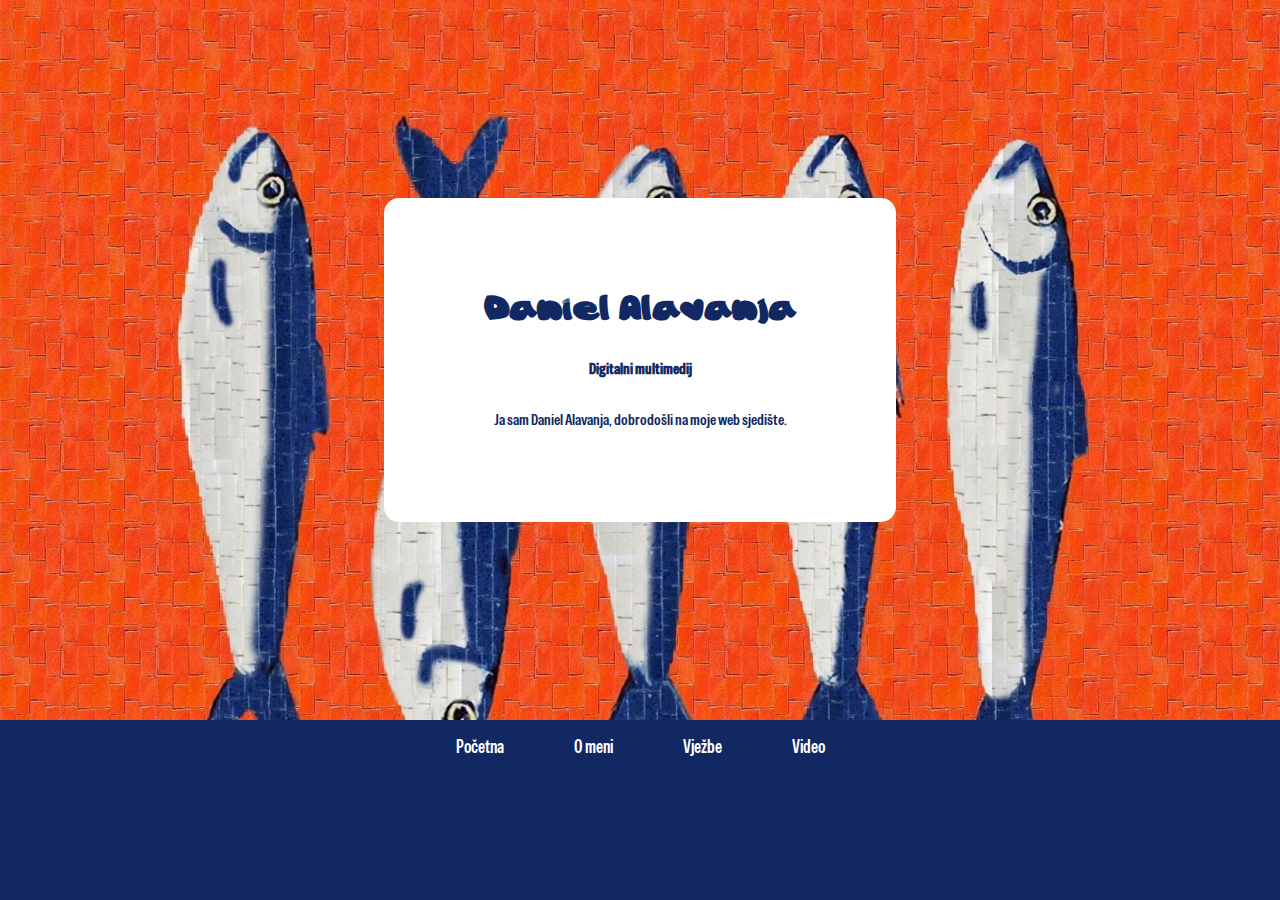
<file: index.html>
<!DOCTYPE html>
<html lang="hr">
<head>
    <meta charset="UTF-8">
    <title>Daniel Alavanja</title>
    <link rel="stylesheet" href="style.css">
    <link rel="icon" href="slike/favicon.png" type="favicon">
    <link rel="preconnect" href="https://fonts.googleapis.com">
<link rel="preconnect" href="https://fonts.gstatic.com" crossorigin>
<link href="https://fonts.googleapis.com/css2?family=Roboto+Condensed:ital,wght@0,100..900;1,100..900&family=Roboto:ital,wght@0,100..900;1,100..900&family=Special+Gothic+Condensed+One&display=swap" rel="stylesheet">
</head>
<body class="body_index">

<header>
    <div>
    <h1 class="moj_font">Daniel Alavanja</h1>
    <h2>Digitalni multimedij</h2>
    <p>Ja sam Daniel Alavanja, dobrodošli na moje web sjedište.</p>
    </div>
</header>

<nav>
    <ul>
        <li><a href="index.html">Početna</a></li>
        <li><a href="o_meni.html">O meni</a></li>
        <li><a href="vjezbe.html">Vježbe</a></li>
        <li><a href="video.html">Video</a></li>
    </ul>
</nav>

</body>
</html>
</file>
<file: style.css>
*{
    padding: 0;
    margin: 0;
}

@font-face {
    font-family: "DanielAlavanja";
    src:url("DanielAlavanja.ttf"); /* ukoliko se ttf font ne nalazi u istoj mapi kao i html tada treba navesti i ime_mape/ime_fonta.ttf */
	}

body {
    font-family: "Special Gothic Condensed One", sans-serif;
  font-weight: 400;
  font-style: normal;
    background-color: #f67047;
}

.body_index{
    font-family: "Special Gothic Condensed One", sans-serif;
  font-weight: 400;
  font-style: normal;
    color: #ffffff;
    background-image: url("slike/bg_pic.jpg");
    background-size: cover;
}

header {
    text-align: start;
    height: 80vh;
    display: flex;
    justify-content: center;
    align-items:center;
    flex-direction: column;
}

.moj_font{
    font-family: "DanielAlavanja", sans-serif; 
}

h1{
    font-size: 32px;
    padding-bottom: 30px;
}

h2{
    font-size: 16px;
    padding-bottom: 30px;
}

header div{
    background-color: white;
    width: 40%;
    height: 45%;
    color: #122862; 
    display: flex;
    justify-content: center;
    align-items:center;
    flex-direction: column;
    border-radius: 15px;
}

nav {
    background-color: #122862;
    height: 20vh;
}

nav ul {
    list-style: none;
    display: flex;
    justify-content: center;
    align-items: center;
}

nav ul li {
    margin: 0 20px;
}

nav ul li a {
    color: #fff;
    text-decoration: none;
    padding: 15px;
    display: block;
}

nav a{
    font-size: 18px;
    position: relative;
    text-decoration: none;
    color: #000;
}

nav a::after {
    content: "";
    position: absolute;
    left: 0;
    bottom: -4px;
    width: 0;
    height: 2px;
    background-color: currentColor;
    transition: width 0.3s ease;
}

nav a:hover::after {
    width: 100%;
}

section {
    max-width: 900px;
    margin: 40px auto;
    background-color: rgba(0, 0, 0, 0.7);
    padding: 30px;
}

img {
    margin: 10px 0;
}

.o_meni img{
    width: 20%;
    border: #122862 3px solid;
    transition: transform 0.3s ease-in-out;
}

.o_meni img:hover{
     transform: scale(1.2);
    box-shadow:  0 10px 10px 5px  rgb(33, 33, 33, 0.50), 0 10px 10px 5px rgb(33, 33, 33, 0.50);
}

.o_meni{
    width: 60%;
    margin: 40px auto;
    background-color: rgba(255, 255, 255, 0.7);
    padding: 30px;
    color: #122862;
    border-radius: 15px;
}

.o_meni h1{
    text-align: center;
    padding-top: 20px;
}

.o_meni h2{
    font-size: 20px;
    text-align: center;
    padding-top: 20px;
}

.o_meni p{
    text-align: justify;
}

.img_div{
    display: flex;
    justify-content: space-around;
    align-items: center;
}

.radovi_div{
    display: flex;
    justify-content: center;
    align-items: center;
    flex-wrap: wrap;
    gap: 50px;
}

.radovi_div img{
    width: 25%;
    border: #122862 3px solid;
    transition: transform 0.3s ease-in-out;
}

.radovi_div img:hover{
     transform: scale(1.2);
    box-shadow:  0 10px 10px 5px  rgb(33, 33, 33, 0.50), 0 10px 10px 5px rgb(33, 33, 33, 0.50);
}

hr{
    color: #122862;
    margin: 50px;
}

.video_div{
    display: flex;
    justify-content: center;
    align-items: center;
    flex-direction: column;
}

.vjezbe{
    width: 60%;
    margin: 40px auto;
    background-color: rgba(255, 255, 255, 0.7);
    padding: 30px;
    color: #122862;
    border-radius: 15px;
}

.vjezbe h2{
    font-size: 20px;
    text-align: center;
    padding-top: 20px;
}

.adobe_div img{
     width: 25%;
    border: #122862 3px solid;
    transition: transform 0.3s ease-in-out;
}

.adobe_div img:hover{
     transform: scale(1.2);
    box-shadow:  0 10px 10px 5px  rgb(33, 33, 33, 0.50), 0 10px 10px 5px rgb(33, 33, 33, 0.50);
}

.adobe_div{
    display: flex;
    justify-content: center;
    align-items: center;
    flex-wrap: wrap;
    gap: 50px;
}

.video{
    width: 70%;
    margin: 40px auto;
    background-color: rgba(255, 255, 255, 0.7);
    padding: 30px;
    color: #122862;
    border-radius: 15px;
}

.video_p{
    display: flex;
    justify-content: center;
    align-items: center;
    flex-wrap: wrap;
    gap: 20px;
}

.video h2{
    font-size: 20px;
    text-align: center;
    padding-top: 20px;
}

.v_div{
    border-right: 3px #122862 solid;
}

.video_margin{
    margin-right: 30px;
}

.p_div{
    display: flex;
    justify-content: center;
    align-items: center;
    flex-direction: column;
}

.video_ul{
    margin-left: 30px;
}
</file>
